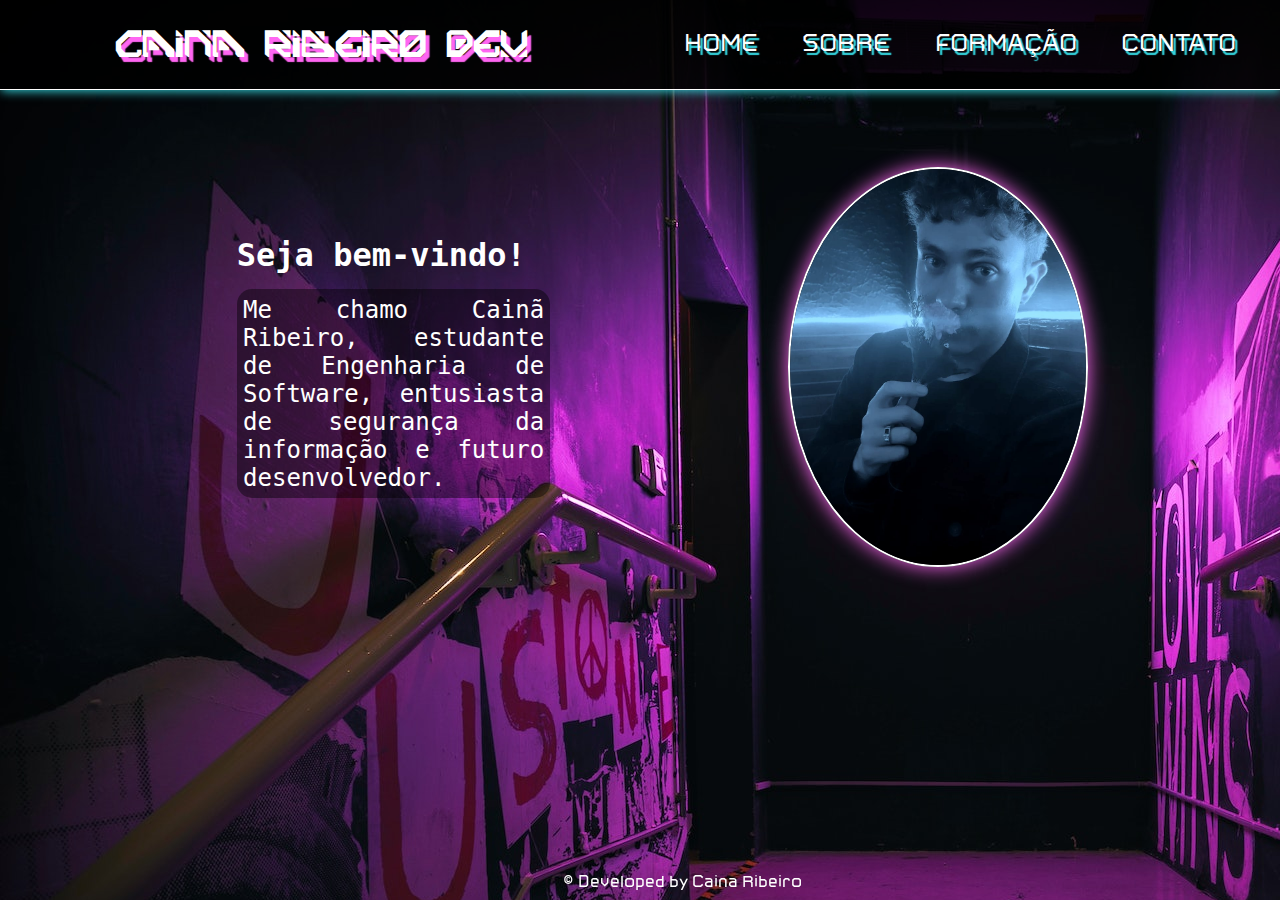
<file: index.html>
<!DOCTYPE html>
<html lang="pt-br">

<head>
    <meta charset="UTF-8">
    <meta http-equiv="X-UA-Compatible" content="IE=edge">
    <meta name="viewport" content="width=device-width, initial-scale=1.0">
    <link rel="stylesheet" href="./style/header.css">
    <link rel="stylesheet" href="./style/main.css">
    <link rel="stylesheet" href="./style/footer.css">
    <title>Portfolio</title>
</head>

<body>
    <header class="header">
        <!--AQUI COMEÇA O HEADER-->
        <nav>
            <section class="left-section">
                <span class="span-name"><a class="links" id="home" href="#">Caina Ribeiro Dev</a></span>
            </section>
            <section class="right-section">
                <a id="home" href="#" class="links">HOME</a>
                <a id="about" href="#" class="links">SOBRE</a>
                <a id="academic-formation" href="#" class="links">FORMAÇÃO</a>
                <a id="contact" href="#" class="links">CONTATO</a>
            </section>
        </nav>
        <!--AQUI TERMINA O HEADER-->
    </header>
    <!--AQUI COMEÇA O MAIN-->
    <main class="content">
        <section class="left-main">
            <h1 class="home">
                Seja bem-vindo!
            </h1>
            <p>
                Me chamo Cainã Ribeiro, estudante de Engenharia de Software, entusiasta de segurança da informação e
                futuro desenvolvedor.
            </p>
        </section>
        <section class="right-main">
            <img src="./images/caina.jpeg" alt="caina-ribeiro">
        </section>
    </main>
    <!--AQUI ACABA O MAIN E COMEÇA O FOOTER-->
    <footer class="footer">
        <span>&copy Developed by Caina Ribeiro</span>
    </footer>
    <!--AQUI COMEÇA O SCRIPT, DEIXEI NO ARQUIVO MESMO-->
    <script>
        var home = window.document.querySelectorAll("#home")

        home.forEach(link => {
            link.addEventListener("click", function () {
                window.location.href = "index.html";
            })
        });

        var about = window.document.getElementById("about")

        about.addEventListener("click", function () {
            window.location.href = "about.html";
        })

        var contact = window.document.getElementById("contact")

        contact.addEventListener("click", function () {
            window.location.href = "contact.html";
        })

        var academic_formation = window.document.getElementById("academic-formation")

        academic_formation.addEventListener("click", function () {
            window.location.href = "academic-formation.html";
        })
    </script>
</body>


</html>
</file>
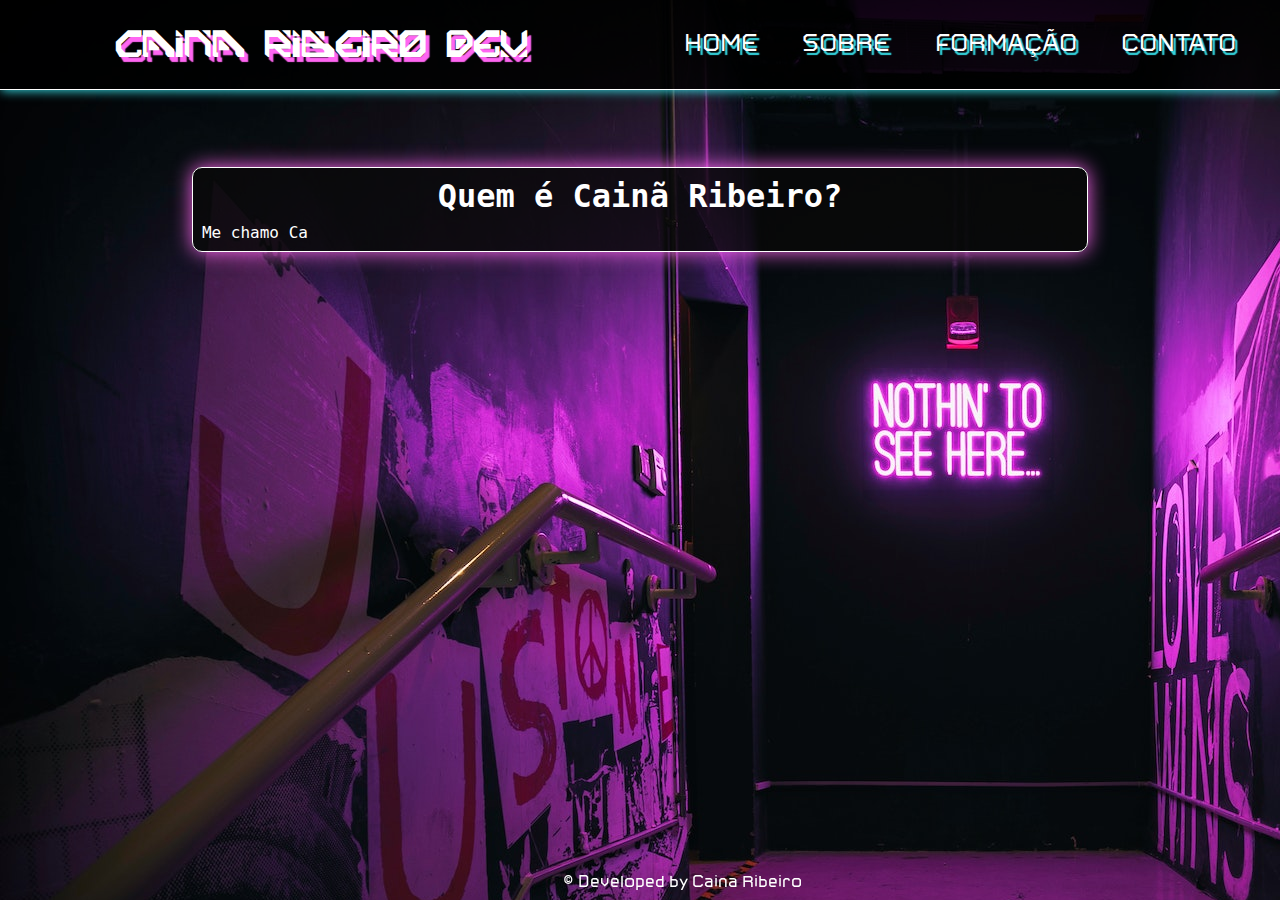
<file: about.html>
<head>
    <meta charset="UTF-8">
    <meta http-equiv="X-UA-Compatible" content="IE=edge">
    <meta name="viewport" content="width=device-width, initial-scale=1.0">
    <link rel="stylesheet" href="./style/header.css">
    <link rel="stylesheet" href="./style/about.css">
    <link rel="stylesheet" href="./style/footer.css">
    <title>Portfolio</title>
</head>

<body>
    <header class="header">
        <!--AQUI COMEÇA O HEADER-->
        <nav>
            <section class="left-section">
                <span class="span-name"><a class="links" id="home" href="#">Caina Ribeiro Dev</a></span>
            </section>
            <section class="right-section">
                <a id="home" href="#" class="links">HOME</a>
                <a id="about" href="#" class="links">SOBRE</a>
                <a id="academic-formation" href="#" class="links">FORMAÇÃO</a>
                <a id="contact" href="#" class="links">CONTATO</a>
            </section>
        </nav>
        <!--AQUI TERMINA O HEADER-->
    </header>
    <!--AQUI COMEÇA O MAIN-->
    <main>
        <section class="left-main-about">
            <h1>
                Quem é Cainã Ribeiro?
            </h1>
            <p class="about">
                Me chamo Cainã Martins Teixeira Ribeiro, nascido em Araruama, mas vivi minha vida inteira em Saquarema,
                cidade que amo e não pretendo sair dela tão cedo. Sou formado em Engenharia Química, curso onde dediquei
                6 anos e meio da minha vida, entre formação básica, pós graduação e mestrado, porém, após um ano e meio
                de formado, procurando emprego por todo Brasil e sem conseguir nem ao menos uma entrevista de emprego,
                finalmente desisti. Encantado com o mundo da tecnologia (o qual sempre tive uma afinidade), decidi
                migrar de área e mergulhar fundo no mundo da programação. Em Junho de 2022 comecei meus estudos com o
                básico: html, css e javascripit. Por coincidência (ou destino), a Universidade de Vassouras em parceria
                com Saquarema, trouxe o curso de Engenharia de Software e bolsas para os moradores e acabei sendo
                escolhido para
                receber uma dessas bolsas e hoje estou terminando o segundo período, e graças universidade, hoje estou
                no meu segundo estágio. Comecei na área de segurança da informação, onde tirei muito proveito dos 6
                meses em que passei na área, absorvi muito conhecimento do supervisor e atuei como red team e purple
                team leader. Hoje estou estagiando na área de desenvolvimento, ainda pela universidade, atuando como
                desenvolvedor full stack com django, sempre tirando o maior proveito possível da oportunidade que poucos
                possuem logo cedo na carreira.
            </p>
        </section>
        <section class="right-main-about">

        </section>
    </main>
    <!--AQUI TERMINA O MAIN E COMEÇA O FOOTER-->
    <footer class="footer">
        <span>&copy Developed by Caina Ribeiro</span>
    </footer>
    <!--AQUI COMEÇA O SCRIPT, DEIXEI NO ARQUIVO MESMO-->
    <!--SCRIPT PARA COLOCAR EFEITO DE DIGITACAÇÃO NO TEXTO-->
    <script>
        function typeWrite(elemento) {
            const textoArray = elemento.innerHTML.split('');
            elemento.innerHTML = ' ';
            textoArray.forEach(function (letra, i) {

                setTimeout(function () {
                    elemento.innerHTML += letra;
                }, 25 * i)

            });
        }

        const titulo = document.querySelector('.about');
        typeWrite(titulo);
        /*SCRIPT PARA TROCAR DE PAGINA*/
        var home = window.document.querySelectorAll("#home")

        home.forEach(link => {
            link.addEventListener("click", function () {
                window.location.href = "index.html";
            })
        });

        var about = window.document.getElementById("about")

        about.addEventListener("click", function () {
            window.location.href = "about.html";
        })

        var contact = window.document.getElementById("contact")

        contact.addEventListener("click", function () {
            window.location.href = "contact.html";
        })

        var academic_formation = window.document.getElementById("academic-formation")

        academic_formation.addEventListener("click", function () {
            window.location.href = "academic-formation.html";
        })
    </script>
</body>


</html>
</file>
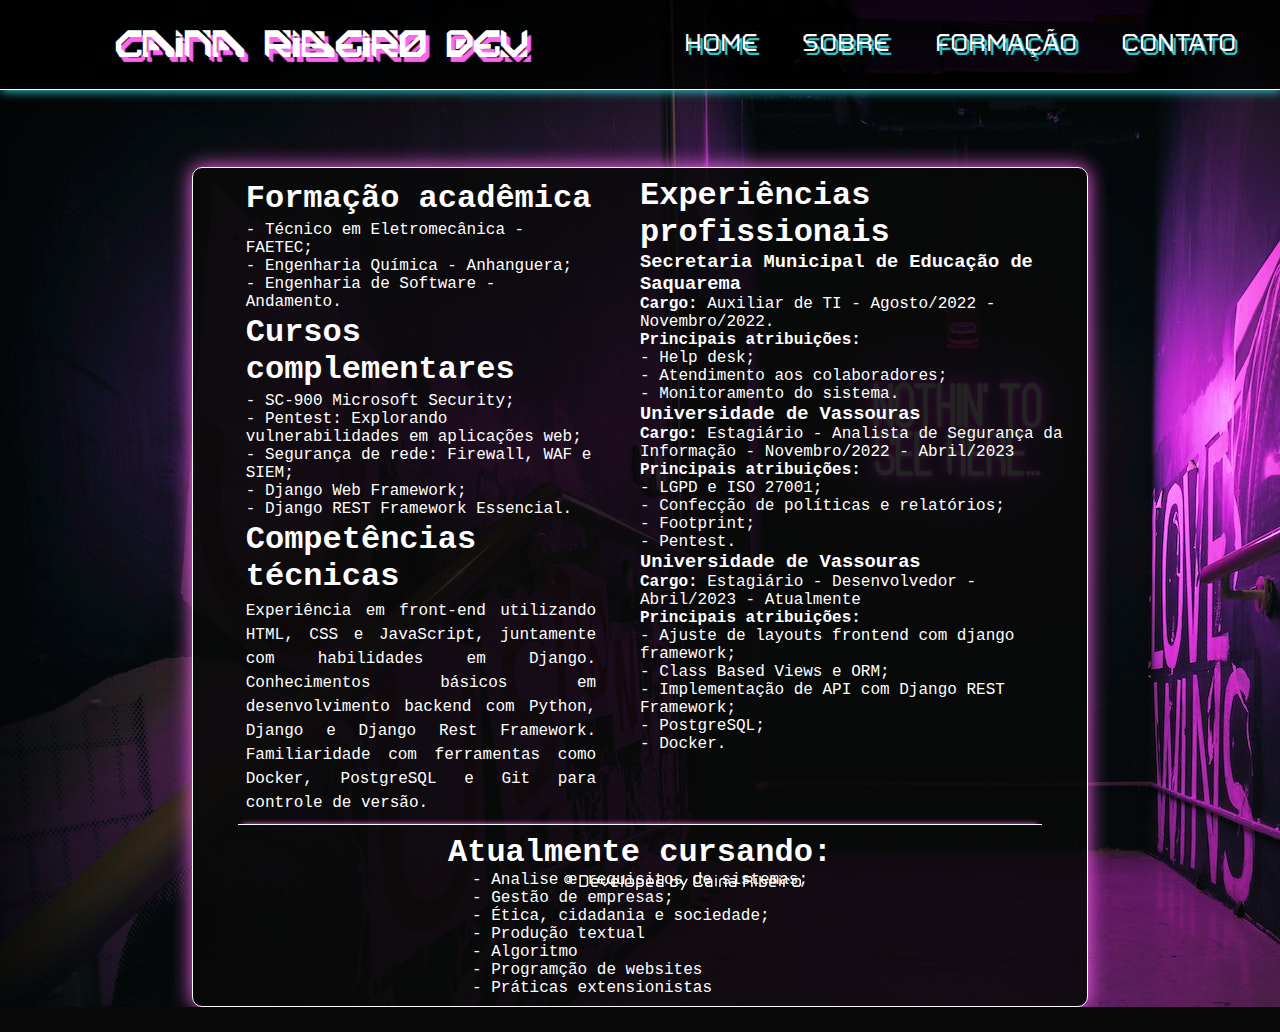
<file: academic-formation.html>
<head>
    <meta charset="UTF-8">
    <meta http-equiv="X-UA-Compatible" content="IE=edge">
    <meta name="viewport" content="width=device-width, initial-scale=1.0">
    <link rel="stylesheet" href="./style/header.css">
    <link rel="stylesheet" href="./style/academic-formation.css">
    <link rel="stylesheet" href="./style/footer.css">
    <title>Portfolio</title>
</head>

<body>
    <header class="header">
        <!--AQUI COMEÇA O HEADER-->
        <nav>
            <section class="left-section">
                <span class="span-name"><a class="links" id="home" href="#">Caina Ribeiro Dev</a></span>
            </section>
            <section class="right-section">
                <a id="home" href="#" class="links">HOME</a>
                <a id="about" href="#" class="links">SOBRE</a>
                <a id="academic-formation" href="#" class="links">FORMAÇÃO</a>
                <a id="contact" href="#" class="links">CONTATO</a>
            </section>
        </nav>
        <!--AQUI TERMINA O HEADER-->
    </header>
    <!--AQUI COMEÇA O MAIN-->
    <main>
        <section class="top-main-academic">
            <div class="left-top-academic">
                <h1>
                    Formação acadêmica
                </h1>
                <ul>
                    <li class="list-item">Técnico em Eletromecânica - FAETEC;</li>
                    <li class="list-item">Engenharia Química - Anhanguera;</li>
                    <li class="list-item">Engenharia de Software - Andamento.</li>
                </ul>
                <h1>
                    Cursos complementares
                </h1>
                <ul>
                    <li class="list-item">SC-900 Microsoft Security;</li>
                    <li class="list-item">Pentest: Explorando vulnerabilidades em aplicações web;</li>
                    <li class="list-item">Segurança de rede: Firewall, WAF e SIEM;</li>
                    <li class="list-item">Django Web Framework;</li>
                    <li class="list-item">Django REST Framework Essencial.</li>
                </ul>
                <h1>
                    Competências técnicas
                </h1>
                <p>
                    Experiência em front-end utilizando HTML, CSS e JavaScript, juntamente com habilidades
                    em Django. Conhecimentos básicos em desenvolvimento backend com Python, Django e
                    Django Rest Framework. Familiaridade com ferramentas como Docker, PostgreSQL e Git
                    para controle de versão.
                </p>
            </div>
            <div class="right-top-academic">
                <h1>
                    Experiências profissionais
                </h1>
                <h3>
                    Secretaria Municipal de Educação de Saquarema
                </h3>
                <p><strong>Cargo: </strong>Auxiliar de TI - Agosto/2022 - Novembro/2022.</p>
                <p><strong>Principais atribuições:</strong></p>
                <ul>
                    <li class="list-item">Help desk;</li>
                    <li class="list-item">Atendimento aos colaboradores;</li>
                    <li class="list-item">Monitoramento do sistema.</li>
                </ul>
                <h3>
                    Universidade de Vassouras
                </h3>
                <p><strong>Cargo: </strong>Estagiário - Analista de Segurança da Informação - Novembro/2022 - Abril/2023
                </p>
                <p><strong>Principais atribuições:</strong></p>
                <ul>
                    <li class="list-item">LGPD e ISO 27001;</li>
                    <li class="list-item">Confecção de políticas e relatórios;</li>
                    <li class="list-item">Footprint;</li>
                    <li class="list-item">Pentest.</li>
                </ul>
                <h3>
                    Universidade de Vassouras
                </h3>
                <p><strong>Cargo: </strong>Estagiário - Desenvolvedor - Abril/2023 - Atualmente</p>
                <p><strong>Principais atribuições:</strong></p>
                <ul>
                    <li class="list-item">Ajuste de layouts frontend com django framework;</li>
                    <li class="list-item">Class Based Views e ORM;</li>
                    <li class="list-item">Implementação de API com Django REST Framework;</li>
                    <li class="list-item">PostgreSQL;</li>
                    <li class="list-item">Docker.</li>
                </ul>
            </div>
        </section>
        <section class="bottom-main-academic">
            <h1>
                Atualmente cursando:
            </h1>
            <ul>
                <li class="list-item">Analise e requisitos de sistemas;</li>
                <li class="list-item">Gestão de empresas;</li>
                <li class="list-item">Ética, cidadania e sociedade;</li>
                <li class="list-item">Produção textual</li>
                <li class="list-item">Algoritmo</li>
                <li class="list-item">Programção de websites</li>
                <li class="list-item">Práticas extensionistas</li>
            </ul>
        </section>
    </main>

    <footer class="footer">
        <span>&copy Developed by Caina Ribeiro</span>
    </footer>
    <script>
        var home = window.document.querySelectorAll("#home")

        home.forEach(link => {
            link.addEventListener("click", function () {
                window.location.href = "index.html";
            })
        });

        var about = window.document.getElementById("about")

        about.addEventListener("click", function () {
            window.location.href = "about.html";
        })

        var contact = window.document.getElementById("contact")

        contact.addEventListener("click", function () {
            window.location.href = "contact.html";
        })

        var academic_formation = window.document.getElementById("academic-formation")

        academic_formation.addEventListener("click", function () {
            window.location.href = "academic-formation.html";
        })
    </script>
</body>


</html>
</file>
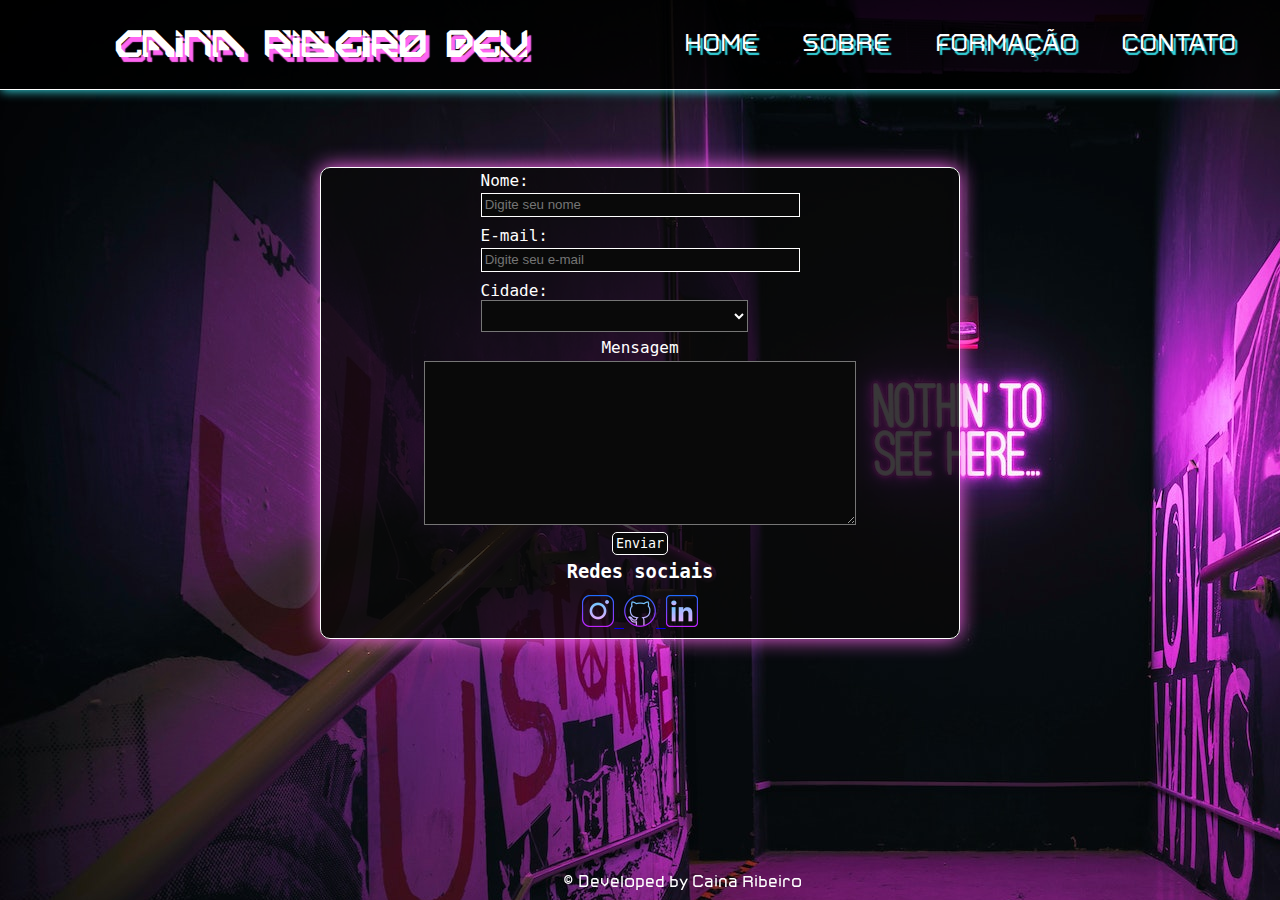
<file: contact.html>
<!DOCTYPE html>
<html lang="pt-br">

<head>
    <meta charset="UTF-8">
    <meta http-equiv="X-UA-Compatible" content="IE=edge">
    <meta name="viewport" content="width=device-width, initial-scale=1.0">
    <link rel="stylesheet" href="./style/header.css">
    <link rel="stylesheet" href="./style/contact.css">
    <link rel="stylesheet" href="./style/footer.css">
    <title>Portfolio</title>
</head>

<body>
    <header class="header">
        <!--AQUI COMEÇA O HEADER-->
        <nav>
            <section class="left-section">
                <span class="span-name"><a class="links" id="home" href="#">Caina Ribeiro Dev</a></span>
            </section>
            <section class="right-section">
                <a id="home" href="#" class="links">HOME</a>
                <a id="about" href="#" class="links">SOBRE</a>
                <a id="academic-formation" href="#" class="links">FORMAÇÃO</a>
                <a id="contact" href="#" class="links">CONTATO</a>
            </section>
        </nav>
        <!--AQUI TERMINA O HEADER-->
    </header>
    <!--AQUI COMEÇA O MAIN-->
    <main>
        <form action="mailto:cainaribeiro.it@outlook.com" method="POST">
            <div class="form-labels">
                <label for="name">Nome: </label>
                <input id="name" type="text" placeholder="Digite seu nome">
            </div>
            <div class="form-labels">
                <label for="email">E-mail: </label>
                <input id="email" type="email" placeholder="Digite seu e-mail">
            </div>
            <div class="form-labels">
                <label for="city">Cidade:</label>
                <select name="cidade_rj" id="city">
                    <option value="select"></option>
                    <option>Angra dos Reis</option>
                    <option>Aperibé</option>
                    <option>Araruama</option>
                    <option>Areal</option>
                    <option>Armação dos Búzios</option>
                    <option>Arraial do Cabo</option>
                    <option>Barra do Piraí</option>
                    <option>Barra Mansa</option>
                    <option>Belford Roxo</option>
                    <option>Bom Jardim</option>
                    <option>Bom Jesus do Itabapoana</option>
                    <option>Cabo Frio</option>
                    <option>Cachoeiras de Macacu</option>
                    <option>Cambuci</option>
                    <option>Campos dos Goytacazes</option>
                    <option>Cantagalo</option>
                    <option>Carapebus</option>
                    <option>Cardoso Moreira</option>
                    <option>Carmo</option>
                    <option>Casimiro de Abreu</option>
                    <option>Comendador Levy Gasparian</option>
                    <option>Conceição de Macabu</option>
                    <option>Cordeiro</option>
                    <option>Duas Barras</option>
                    <option>Duque de Caxias</option>
                    <option>Engenheiro Paulo de Frontin</option>
                    <option>Guapimirim</option>
                    <option>Iguaba Grande</option>
                    <option>Itaboraí</option>
                    <option>Itaguaí</option>
                    <option>Italva</option>
                    <option>Itaocara</option>
                    <option>Itaperuna</option>
                    <option>Itatiaia</option>
                    <option>Japeri</option>
                    <option>Laje do Muriaé</option>
                    <option>Macaé</option>
                    <option>Macuco</option>
                    <option>Magé</option>
                    <option>Mangaratiba</option>
                    <option>Maricá</option>
                    <option>Mendes</option>
                    <option>Mesquita</option>
                    <option>Miguel Pereira</option>
                    <option>Miracema</option>
                    <option>Natividade</option>
                    <option>Nilópolis</option>
                    <option>Niterói</option>
                    <option>Nova Friburgo</option>
                    <option>Nova Iguaçu</option>
                    <option>Paracambi</option>
                    <option>Paraíba do Sul</option>
                    <option>Paraty</option>
                    <option>Paty do Alferes</option>
                    <option>Petrópolis</option>
                    <option>Pinheiral</option>
                    <option>Piraí</option>
                    <option>Porciúncula</option>
                    <option>Porto Real</option>
                    <option>Quatis</option>
                    <option>Queimados</option>
                    <option>Quissamã</option>
                    <option>Resende</option>
                    <option>Rio Bonito</option>
                    <option>Rio Claro</option>
                    <option>Rio das Flores</option>
                    <option>Rio das Ostras</option>
                    <option>Rio de Janeiro</option>
                    <option>Santa Maria Madalena</option>
                    <option>Santo Antônio de Pádua</option>
                    <option>São Fidélis</option>
                    <option>São Francisco de Itabapoana</option>
                    <option>São Gonçalo</option>
                    <option>São João da Barra</option>
                    <option>São João de Meriti</option>
                    <option>São José de Ubá</option>
                    <option>São José do Vale do Rio Preto</option>
                    <option>São Pedro da Aldeia</option>
                    <option>São Sebastião do Alto</option>
                    <option>Sapucaia</option>
                    <option>Saquarema</option>
                    <option>Seropédica</option>
                    <option>Silva Jardim</option>
                    <option>Sumidouro</option>
                    <option>Tanguá</option>
                    <option>Teresópolis</option>
                    <option>Trajano de Moraes</option>
                    <option>Três Rios</option>
                    <option>Valença</option>
                    <option>Varre-Sai</option>
                    <option>Vassouras</option>
                    <option>Volta Redonda</option>
                </select>
            </div>
            <div class="form-labels textarea">
                <label for="message">Mensagem</label>
                <textarea name="message" id="message" cols="50" rows="10"></textarea>
            </div>
            <div class="form-buttons submitarea">
                <input type="submit" value="Enviar">

            </div>
        </form>
        <section class="social-container">
            <h3>
                Redes sociais
            </h3>
            <div>
                <a href="https://www.instagram.com/martinscaina/" target="_blank" class="socials">
                    <img class="socials" src="./images/instagramCerto.png" alt="social.instagram">
                </a>
                <a href="https://github.com/CainaRibeiro" target="_blank" class="socials">
                    <img class="socials" src="./images/github.png" alt="social.github">
                </a>
                <a href="https://www.linkedin.com/in/cainaribeiro/" target="_blank" class="socials">
                    <img class="socials" src="./images/linkedin.png" alt="social.linkedin">
                </a>
            </div>
        </section>
    </main>
    <!--AQUI TERMINA O MAIN E COMEÇA O FOOTER-->
    <footer class="footer">
        <span>&copy Developed by Caina Ribeiro</span>
    </footer>
    <!--AQUI COMEÇA O SCRIPT, DEIXEI NO ARQUIVO MESMO-->
    <script>
        var home = window.document.querySelectorAll("#home")

        home.forEach(link => {
            link.addEventListener("click", function () {
                window.location.href = "index.html";
            })
        });


        var about = window.document.getElementById("about")

        about.addEventListener("click", function () {
            window.location.href = "about.html";
        })

        var contact = window.document.getElementById("contact")

        contact.addEventListener("click", function () {
            window.location.href = "contact.html";
        })

        var academic_formation = window.document.getElementById("academic-formation")

        academic_formation.addEventListener("click", function () {
            window.location.href = "academic-formation.html";
        })
    </script>
</body>


</html>
</file>
<file: style/header.css>
* {
    margin: 0;
    padding: 0;
    box-sizing: border-box;
}
@font-face {
    font-family: 'cyberpunk';
    src: url('/fonts/eternal/eternal.otf') format('opentype');
}
@font-face {
    font-family: 'metuo';
    src: url('/fonts/metuo/MetuoPersonalUse-Regular.otf') format('opentype');
}
@font-face {
    font-family: 'metuo-bold';
    src: url('/fonts/metuo/MetuoPersonalUse-Bold.otf') format('opentype');
}
  

:root {
    --background-color: #090909;
    --blue-color: #35d6df;
    --white-color: #ffffff;
    --pink-color: #ff66f2;
    --default-font: 'cyberpunk', sans-serif;
    --text-font: 'metuo', sans-serif;
    --text-links: 'metuo-bold', sans-serif;
}

body {
    height: 100vh;
    background-color: var(--background-color);
}

.header {

    border-bottom: 1px solid var(--white-color);
    box-shadow: 1px 1px 10px var(--blue-color);
    height: 10%;
    background-color:rgba(0, 0, 0, 0.795);
}

nav {
    display: flex;
    color: var(--white-color);
    height: 100%;
}

.left-section {
    width: 50%;
    display: flex;
    justify-content: center;
    align-items:center;
}
.left-section > .span-name > .links {
    text-shadow: 4px 5px 1px var(--pink-color);
    font-size:2.3em;
    color:var(--white-color);
    text-decoration:none;
    font-family: var(--default-font);
}

.right-section {
    width: 50%;
    display: flex;
    justify-content:space-evenly;
    align-items:center;
    font-family: var(--text-links)
}

.right-section > .links {
    text-decoration:none;
    color: var(--white-color);
    text-shadow: 3px 4px 1px var(--blue-color);
    font-size: 1.5em;
    
}

body {
    background-image: url(/images/background-image.jpg);
    position: relative;
}
</file>
<file: style/main.css>
* {
    margin: 0;
    padding: 0;
    box-sizing: border-box;
}
:root {
    --background-color: #090909;
    --blue-color: #35d6df;
    --white-color: #ffffff;
    --pink-color: #ff66f2;
    --default-font: 'cyberpunk', sans-serif;
    --text-font: 'Share Tech Mono', monospace;;
    --text-links: 'metuo-bold', sans-serif;
}

@font-face {
    font-family: 'cyberpunk';
    src: url('/fonts/eternal/eternal.otf') format('opentype');
}
@font-face {
    font-family: 'metuo-bold';
    src: url('/fonts/metuo/MetuoPersonalUse-Bold.otf') format('opentype');
}

@import url('https://fonts.googleapis.com/css2?family=Share+Tech+Mono&display=swap');

  
body {
    background-image: url(../images/background-image.jpg);
    position: relative;
}



main {
    width: 70%;
    font-family: var(--text-font);
    color: var(--white-color);
    margin: 6% auto;
    display: flex;
    justify-content: space-between;
    align-items: center;
}

.left-main {
    width: 45%;
    padding: 5%;
}
.left-main > h1 {
    font-size: 2em
}

.left-main > p {
    font-size: 1.2em;
    margin-top: 5%;
    text-align:justify;
    padding: 2%;
    background-color:rgba(0, 0, 0, 0.432);
    border-radius: 15px;
    font-size: 1.5em;
}

.right-main {
    align-items: center;
    display:flex;
    justify-content: space-around;
}

img {
    height: 400px;
    width: 300px;
    border-radius: 50%;
    box-shadow: 0px 0px 20px var(--pink-color);
    border: 2px solid var(--white-color);
    object-fit:cover;
}
</file>
<file: style/footer.css>
* {
    margin: 0;
    padding: 0;
    box-sizing: border-box;
}
:root {
    --background-color: #090909;
    --blue-color: #35d6df;
    --white-color: #ffffff;
    --pink-color: #ff66f2;
    --default-font: 'cyberpunk', sans-serif;
    --text-font: 'Share Tech Mono', monospace;;
    --text-links: 'metuo-bold', sans-serif;
}

@font-face {
    font-family: 'cyberpunk';
    src: url('/fonts/eternal/eternal.otf') format('opentype');
}
@font-face {
    font-family: 'metuo-bold';
    src: url('/fonts/metuo/MetuoPersonalUse-Bold.otf') format('opentype');
}

@import url('https://fonts.googleapis.com/css2?family=Share+Tech+Mono&display=swap');

.footer {
    color:var(--white-color);
    font-family: var(--text-links);
    position: fixed;
    bottom: 1%;
    left: 44%;
}
</file>
<file: style/about.css>
* {
    margin: 0;
    padding: 0;
    box-sizing: border-box;
}
:root {
    --background-color: #090909;
    --blue-color: #35d6df;
    --white-color: #ffffff;
    --pink-color: #ff66f2;
    --default-font: 'cyberpunk', sans-serif;
    --text-font: 'Share Tech Mono', monospace;;
    --text-links: 'metuo-bold', sans-serif;
}
@font-face {
    font-family: 'cyberpunk';
    src: url('/fonts/eternal/eternal.otf') format('opentype');
}
@font-face {
    font-family: 'metuo-bold';
    src: url('/fonts/metuo/MetuoPersonalUse-Bold.otf') format('opentype');
}

@import url('https://fonts.googleapis.com/css2?family=Share+Tech+Mono&display=swap');

  
body {
    background-image: url(../images/background-image.jpg);
    font-family: var(--text-font);
    color:var(--white-color);
}

main {
    width: 70%;
    background-color: #090909cc;
    border: 1px solid var(--white-color);
    box-shadow: 0px 0px 20px var(--pink-color);
    margin: 6% auto;
    border-radius: 10px;
}

.left-main-about {
    margin: 1%;
}

.left-main-about > h1 {
    text-align: center;
    margin: 1% 0;
}

.left-main-about > p {
    text-align: justify;
}
</file>
<file: style/academic-formation.css>
* {
    margin: 0;
    padding: 0;
    box-sizing: border-box;
}
:root {
    --background-color: #090909;
    --blue-color: #35d6df;
    --white-color: #ffffff;
    --pink-color: #ff66f2;
    --default-font: 'cyberpunk', sans-serif;
    --text-font: 'Share Tech Mono', monospace;;
    --text-links: 'metuo-bold', sans-serif;
}
@font-face {
    font-family: 'cyberpunk';
    src: url('/fonts/eternal/eternal.otf') format('opentype');
}
@font-face {
    font-family: 'metuo-bold';
    src: url('/fonts/metuo/MetuoPersonalUse-Bold.otf') format('opentype');
}

@import url('https://fonts.googleapis.com/css2?family=Share+Tech+Mono&display=swap');

  
body {
    background-image: url(../images/background-image.jpg);
    font-family: var(--text-font);
    color:var(--white-color);
}

main {
    width: 70%;
    background-color: #090909e3;
    border: 1px solid var(--white-color);
    box-shadow: 0px 0px 20px var(--pink-color);
    margin: 6% auto;
    border-radius: 10px;
}

.top-main-academic {
    margin: 1%;
    display: flex;
}

.left-top-academic {
    width: 50%;
    padding: 0 5%;
    margin: 0 auto;
}

.left-top-academic > h1 {
    margin: 1% 0;
}

.left-top-academic > p {
    line-height:1.5em;
    text-align: justify;
}

.right-top-academic {
    width: 50%;
}

.list-item {
    list-style:none;
}

.list-item::before {
    content: "-   "
}

.bottom-main-academic {
    display: flex;
    align-items: center;
    flex-direction: column;
    border-top: 1px solid var(--white-color);
    width: 90%;
    margin: 0 auto;
    padding: 1% 0;
    box-shadow:0px -5px 5px -5px var(--pink-color)
}
</file>
<file: style/contact.css>
* {
    margin: 0;
    padding: 0;
    box-sizing: border-box;
}
:root {
    --background-color: #090909;
    --blue-color: #35d6df;
    --white-color: #ffffff;
    --pink-color: #ff66f2;
    --default-font: 'cyberpunk', sans-serif;
    --text-font: 'Share Tech Mono', monospace;;
    --text-links: 'metuo-bold', sans-serif;
}
@font-face {
    font-family: 'cyberpunk';
    src: url('/fonts/eternal/eternal.otf') format('opentype');
}
@font-face {
    font-family: 'metuo-bold';
    src: url('/fonts/metuo/MetuoPersonalUse-Bold.otf') format('opentype');
}

@import url('https://fonts.googleapis.com/css2?family=Share+Tech+Mono&display=swap');

  
body {
    background-image: url(../images/background-image.jpg);
    font-family: var(--text-font);
    color:var(--white-color);
}

main {
    width: 50%;
    background-color: #090909cc;
    border: 1px solid var(--white-color);
    box-shadow: 0px 0px 20px var(--pink-color);
    margin: 6% auto;
    border-radius: 10px;
}

form {
    display: flex;
    flex-direction:column;
    width: 50%;
    margin: 0 auto;
}

.textarea {
    display: flex;
    flex-direction: column;
    align-items: center;
}

.textarea > textarea, .form-labels > select {
    background-color: var(--background-color);
    color: var(--white-color);
    font-family: var(--text-font);
    padding: 2%;
}

.textarea > label, .textarea > textarea {
    margin-bottom: 1%;
}

.submitarea {
    display: flex;
    align-items: center;
}

.submitarea > input {
    padding: 1%;
    color: var(--white-color);
    background-color: var(--background-color);
    border: 1px solid  var(--white-color);
    font-family: var(--text-font);
    border-radius: 5px;
}

.submitarea > input:hover {
    box-shadow: 0px 0px 10px var(--pink-color);
}

.form-labels {
    margin: 1% auto;
    width:100%
}

.form-labels > input {
    width: 100%;
    margin: 1% 0;
    background-color: var(--background-color);
    color: var(--white-color);
    border: 1px solid var(--white-color);
    padding: 1%;
}
/*HOVER E  FOCUS PARA OS INPUTS DO FORMS*/
.form-labels > input:hover, .form-labels > input:focus, .textarea > textarea:hover, .textarea > textarea:focus, .form-labels > select:hover {
    box-shadow: 0px 0px 10px var(--pink-color);
}

.socials {
    width: 32px;
}

.social-container {
    display:flex;
    flex-direction: column;
    align-items: center;
}

.social-container > div, h3 {
    margin: 1% 0;
}

.form-buttons {
    display: flex;
    justify-content: center;
}
</file>
